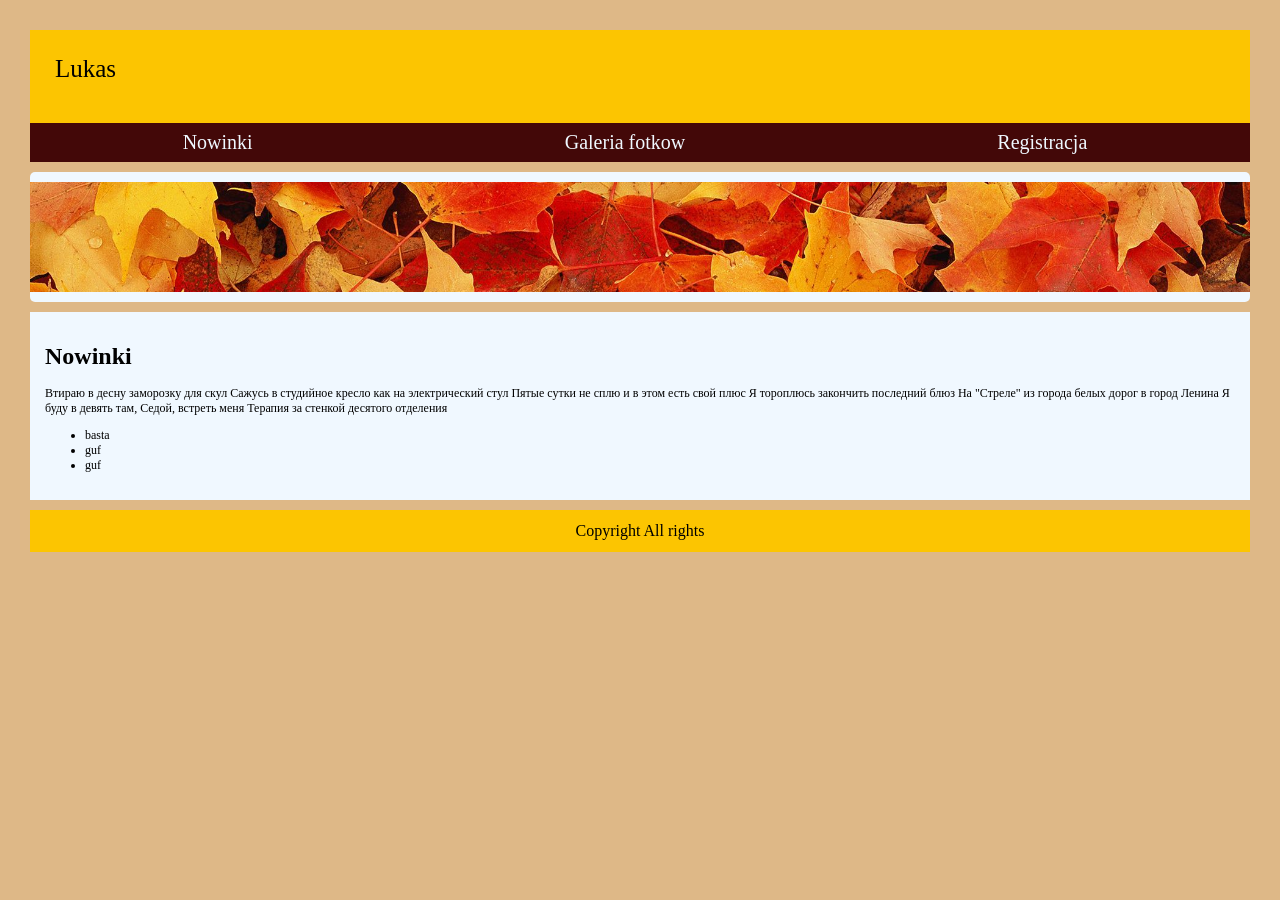
<file: index.html>
<!DOCTYPE html>
<html lang="en">
<head>
    <meta charset="UTF-8">
    <meta name="viewport" content="width=device-width, initial-scale=1.0">
    <title>autumn</title>
    <link rel="stylesheet" href="style.css">
</head>
<body>
    <head>
        <div class="logo">
            <p class="logoo">Lukas</p>
        </div>
        <nav>
            <a href="index.html">Nowinki</a>
            
            <a href="index2.html">Galeria fotkow</a>
         
            <a href="index3.html">Registracja</a>
        </nav>
        <div class="img1"><img src="images/autum_large.jpg" alt="autumn large"> </div>

    </head>
    <main>
        <h1>Nowinki</h1>
        <p>Втираю в десну заморозку для скул
Сажусь в студийное кресло как на электрический стул
Пятые сутки не сплю и в этом есть свой плюс
Я тороплюсь закончить последний блюз
На "Стреле" из города белых дорог в город Ленина
Я буду в девять там, Седой, встреть меня
Терапия за стенкой десятого отделения</p>
        <ul>
            <li>basta</li>
            <li>guf</li>
            <li>guf</li>
        </ul>
    </main>
    <footer>
<div>Copyright All rights</div>
    </footer>
</body>
</html>
</file>
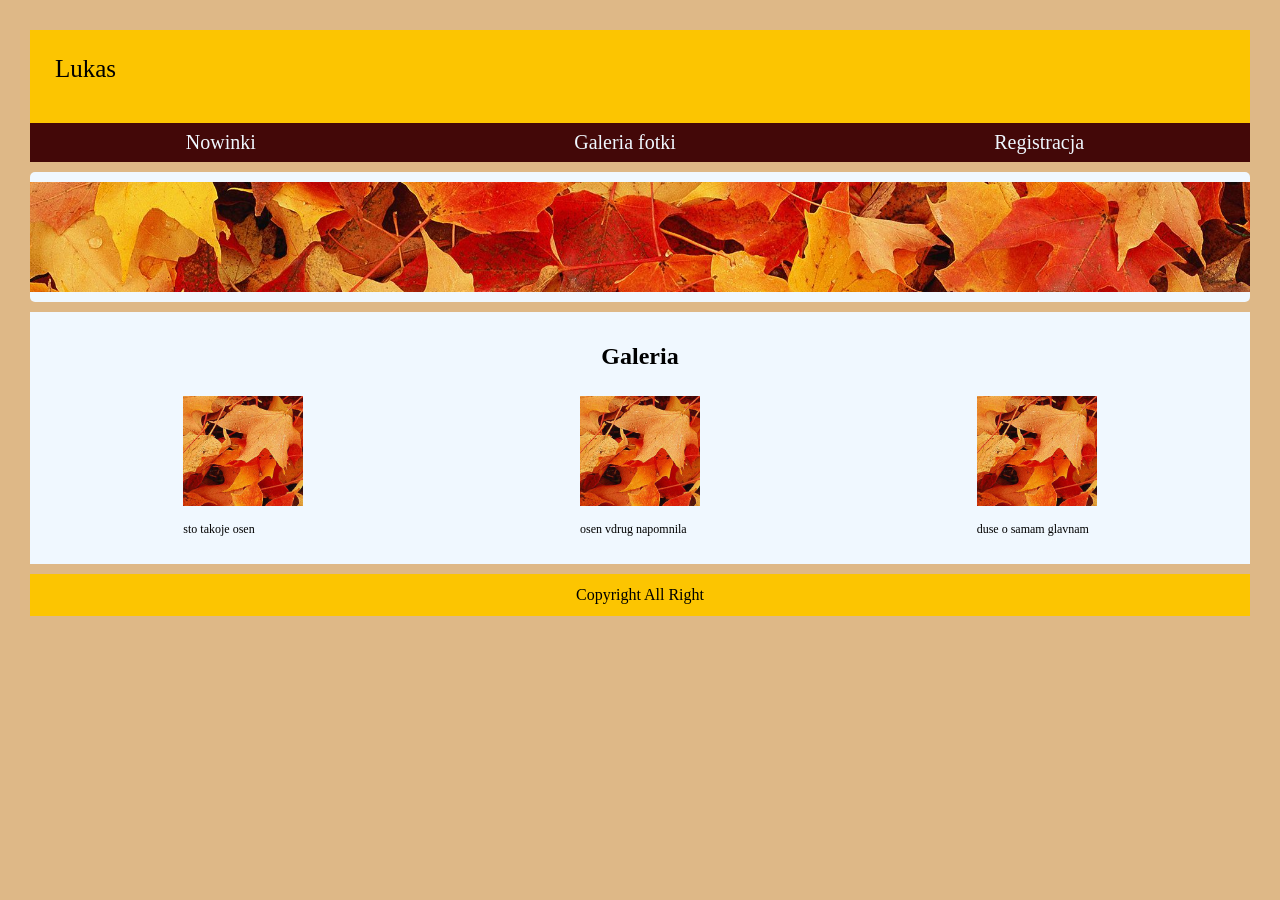
<file: index2.html>
<!doctype html>
<html lang="en">
  <head>
    <meta charset="UTF-8" />
    <meta name="viewport" content="width=device-width, initial-scale=1.0" />
    <title>autumn</title>
    <link rel="stylesheet" href="style2.css" />
  </head>
  <body>
    <head>
      <div class="logo">
        <p class="logoo">Lukas</p>
      </div>
      <nav>
        <a href="index.html">Nowinki</a>

        <a href="index2.html">Galeria fotki</a>

        <a href="index3.html">Registracja</a>
      </nav>
      <div class="img1">
        <img src="images/autum_large.jpg" alt="autumn large" />
      </div>
    </head>
    <main>
      <h1>Galeria</h1>
<div class="gallery">
      <div class="duv">
        <img class="imdd" src="images/autumn.jpg" alt="autumn" />
        <p>sto takoje osen</p>
      </div>
      <div class="imdd">
        <img src="images/autumn.jpg" alt="autumn" />
        <p>osen vdrug napomnila</p>
      </div>
      <div class="imdd">
        <img src="images/autumn.jpg" alt="autumn" />
        <p>duse o samam glavnam</p>
      </div>
      </div>
    </main>
    <footer>
      <div>Copyright All Right</div>
    </footer>
  </body>
</html>
</file>
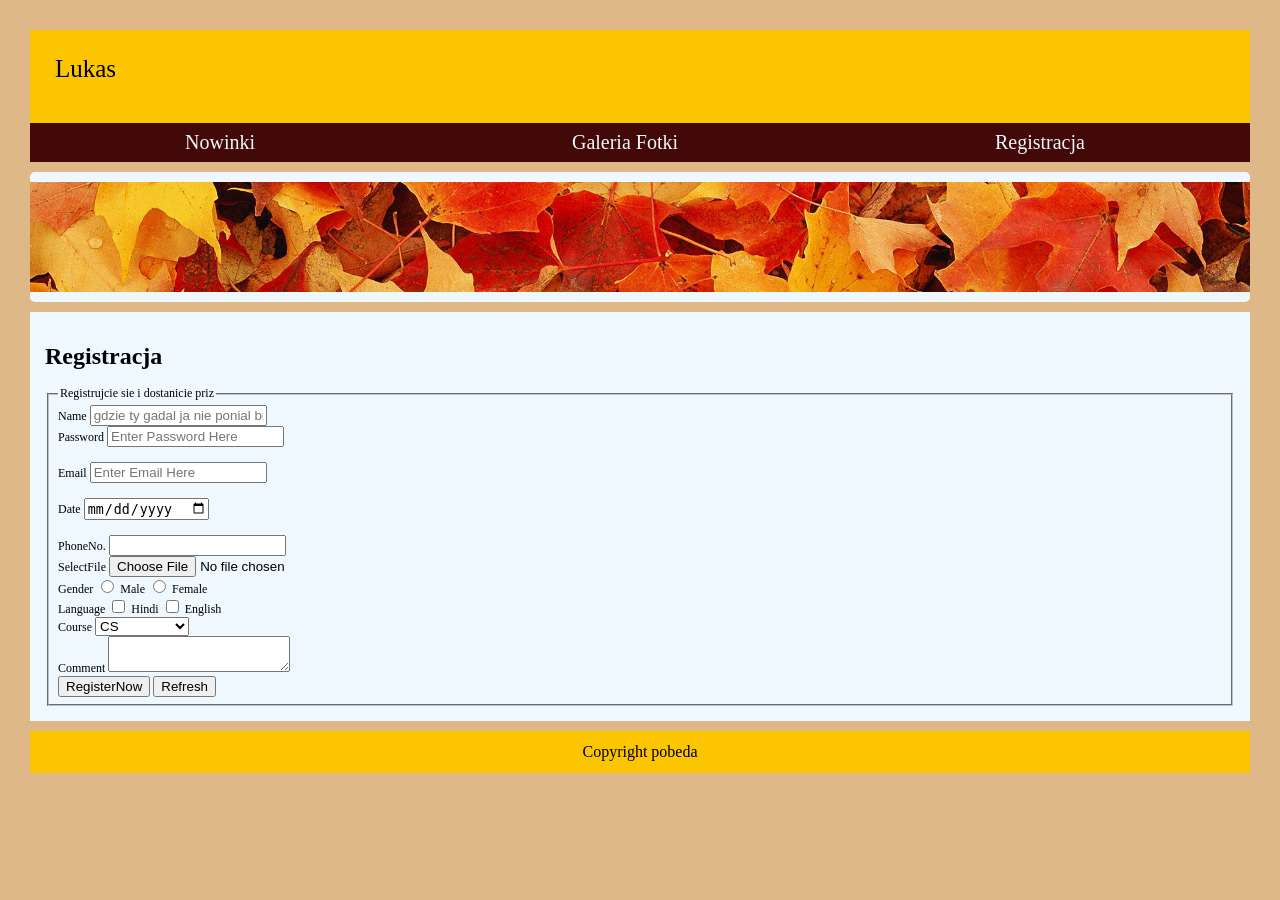
<file: index3.html>
<!DOCTYPE html>
<html lang="en">
<head>
    <meta charset="UTF-8">
    <meta name="viewport" content="width=device-width, initial-scale=1.0">
    <title>autumn</title>
    <link rel="stylesheet" href="style3.css">
</head>
<body>
    <head>
        <div class="logo">
            <p class="logoo">Lukas</p>
        </div>
        <nav>
            <a href="index.html">Nowinki</a>
            
            <a href="index2.html">Galeria Fotki</a>
         
            <a href="index3.html">Registracja</a>
        </nav>
        <div class="img1"><img src="images/autum_large.jpg" alt="autumn large"> </div>

    </head>
    <main>
        <h1>Registracja</h1>


        <form>
            <fieldset> <legend>Registrujcie sie i dostanicie priz</legend> 
                <label for="name">Name</label>
                <input type="text" id="name" placeholder="gdzie ty gadal ja nie ponial bratan">
                <br>

                <label for="password">Password</label>
                <input type="password" id="password" placeholder="Enter Password Here">
                <br>
                <br>

                <label for="Email">Email</label>
                <input type="Email" id="Email" placeholder="Enter Email Here">
                <br>
                <br>
                <label for="date">Date</label>
                <input type="date" id="Date">
                <br>
                <br>
                <label for="phone">PhoneNo.</label>
                <input type="number" id="phone">
                <br> 
                <label for="file">SelectFile</label>
                <input type="file" id="file"    >
                <br>
                <label > Gender</label>
                <input type="radio" name="gender" id="male">
                <label for="male"> Male</label>
                <input type="radio" name="gender" id="female">
                <label for="female">Female</label>
                <br>
                <label>Language</label>
                <input type="checkbox" id="hindi">
                <label for="hindi">Hindi</label>
                <input type="checkbox" id="english">
                <label for="english">English</label>
                <br>
                <label for="course"> Course</label>
                <select id="course">
                    <option >CS</option>
                    <option >IT</option>
                    <option >Engineering</option>

                </select>
                <br>
                <label for="comment">Comment</label>
                <textarea id="comment"></textarea>
                <br>
                <button type="submit">RegisterNow</button>
                <button type="reset">Refresh</button>
                

            
            </fieldset>
        </form>
        
     

    </main>

    <footer>
<div>Copyright pobeda</div>
    </footer>
</body>
</html>
</file>
<file: style.css>
body {
  background-color: #deb887;
  margin-top: 30px;
  margin-left: 30px;
  margin-right: 30px;
  font-family:'Times New Roman', Times, serif;
}
.logo {
  background-color: #fcc501;
  max-width: 100%;
  padding: 15px;
}
.logoo {
  margin-top: 10px;
  margin-left: 10px;
  font-size: 25px;
}
nav {
  background-color: #430808;
  display: flex;
  padding: 8px;
  justify-content: space-around;
  font-size: 20px;
  gap: 1vw;
}
nav a {
  margin-right: 10px;
  color: #f0f8ff;
  text-decoration: none;
  white-space: nowrap;
}
main {
  background-color: #f0f8ff;
  padding: 15px;
  margin-top: 10px;
  font-size: 12px;
}
footer {
  background-color: #fcc501;
  padding: 12px;
  text-align: center;
  margin-top: 10px;
}
img {
  width: auto;
  height: 110px;
  width: 100%;
  margin-top: 10px;
  object-fit: cover;
}
.img1 {
  background-color: #f0f8ff;
  height: 130px;
  width: 100%;
  border-radius: 5px;
  margin-top: 10px;
}
small {
  height: 20px;
  width: 20px;
  object-fit: cover;
}
</file>
<file: style2.css>
body {
  background-color: #deb887;
  margin-top: 30px;
  margin-left: 30px;
  margin-right: 30px;
  font-family: "Times New Roman", Times, serif;
}
.logo {
  background-color: #fcc501;
  max-width: 100%;
  padding: 15px;
}
.logoo {
  margin-top: 10px;
  margin-left: 10px;
  font-size: 25px;
}
nav {
  background-color: #430808;
  display: flex;
  padding: 8px;
  justify-content: space-around;
  font-size: 20px;
  gap: 1vw;
}
nav a {
  margin-right: 10px;
  color: #f0f8ff;
  text-decoration: none;
  white-space: nowrap;
}
main {
  background-color: #f0f8ff;
  padding: 15px;
  margin-top: 10px;
  font-size: 12px;
}
footer {
  background-color: #fcc501;
  padding: 12px;
  text-align: center;
  margin-top: 10px;
}
li {
  display: flex;
  gap: 15px;
  justify-content: center;
}
img {
  width: auto;
  height: 110px;
  width: 100%;
  margin-top: 10px;
  object-fit: cover;
}
.img1 {
  background-color: #f0f8ff;
  height: 130px;
  width: 100%;
  border-radius: 5px;
  margin-top: 10px;
}
.gallery {
  display: flex;
  justify-content: space-around;
  object-fit: cover;
  align-items: flex-start;
}
h1 {
  text-align: center;
}
.imdd{width: 120px;}
</file>
<file: style3.css>
body {
  background-color: #deb887;
  margin-top: 30px;
  margin-left: 30px;
  margin-right: 30px;
  font-family: "Times New Roman", Times, serif;
}
.logo {
  background-color: #fcc501;
  max-width: 100%;
  padding: 15px;
}
.logoo {
  margin-top: 10px;
  margin-left: 10px;
  font-size: 25px;
}
nav {
  background-color: #430808;
  display: flex;
  padding: 8px;
  justify-content: space-around;
  font-size: 20px;
  gap: 1vw;
}
nav a {
  margin-right: 10px;
  color: #f0f8ff;
  text-decoration: none;
  white-space: nowrap;
}
main {
  background-color: #f0f8ff;
  padding: 15px;
  margin-top: 10px;
  font-size: 12px;
}
footer {
  background-color: #fcc501;
  padding: 12px;
  text-align: center;
  margin-top: 10px;
}
img {
  width: auto;
  height: 110px;
  width: 100%;
  margin-top: 10px;
  object-fit: cover;
}
.img1 {
  background-color: #f0f8ff;
  height: 130px;
  width: 100%;
  border-radius: 5px;
  margin-top: 10px;
}
small {
  height: 20px;
  width: 20px;
  object-fit: cover;
}
</file>
